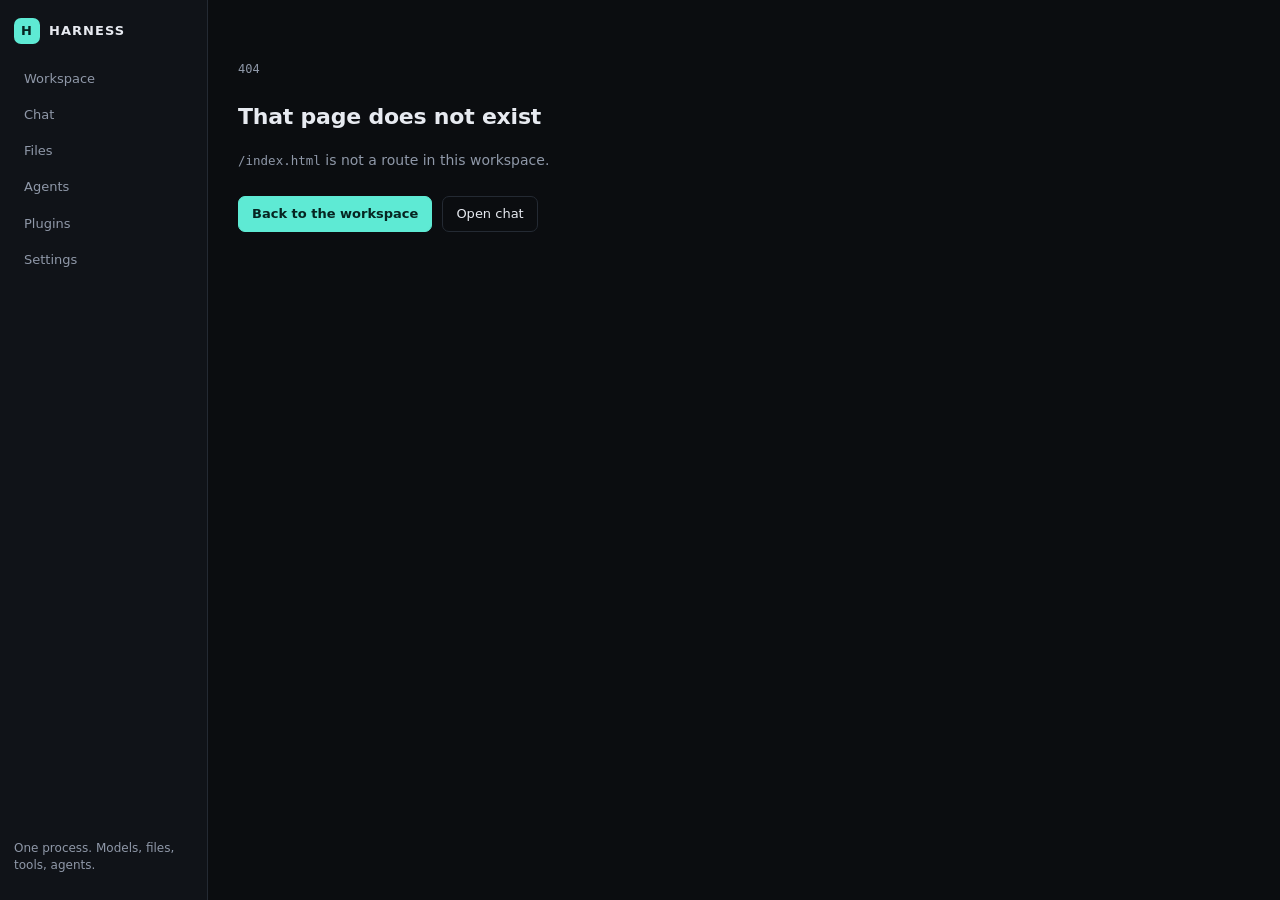
<file: index.html>
<!doctype html>
<html lang="en">
  <head>
    <meta charset="utf-8" />
    <meta name="viewport" content="width=device-width, initial-scale=1" />
    <meta name="color-scheme" content="dark" />
    <title>HARNESS — live demo</title>
    <meta name="description" content="HARNESS running in your browser: chat, files, tools, plugins and agent runs against an in-tab kernel with a mock model." />
    <script type="module" crossorigin src="./assets/demo-DasEPBld.js"></script>
    <link rel="stylesheet" crossorigin href="./assets/demo-BYEE1Gos.css">
  </head>
  <body>
    <div id="root"></div>
    <script>window.__HARNESS_DEMO__ = true;</script>
    <noscript>HARNESS needs JavaScript. The server build serves the same app over HTTP.</noscript>
  </body>
</html>
</file>
<file: assets/demo-BYEE1Gos.css>
:root{--bg:#0b0d10;--bg-2:#101318;--panel:#14171d;--panel-2:#191d24;--line:#242a33;--line-soft:#1c2129;--fg:#e7eaf0;--muted:#8f98a8;--accent:#5eead4;--accent-ink:#062521;--accent-dim:#5eead41f;--warn:#f5c26b;--danger:#ff7b72;--ok:#7ee787;--info:#79c0ff;--radius:10px;--radius-sm:7px;--mono:ui-monospace, SFMono-Regular, "SF Mono", Menlo, Consolas, monospace;--sans:ui-sans-serif, system-ui, -apple-system, "Segoe UI", Roboto, Inter, sans-serif}*{box-sizing:border-box}html,body,#root{height:100%}body{background:var(--bg);color:var(--fg);font:14px/1.55 var(--sans);-webkit-font-smoothing:antialiased;margin:0}h1,h2,h3{letter-spacing:-.01em;margin:0 0 4px;font-weight:620;line-height:1.25}h1{font-size:22px}h2{font-size:15px}h3{font-size:14px}p{margin:0 0 8px}a{color:var(--accent);text-decoration:none}a:hover{text-decoration:underline}code,pre,.mono{font-family:var(--mono);font-size:12.5px}pre{margin:0}ul,ol{margin:0;padding:0;list-style:none}.muted{color:var(--muted)}.small{font-size:12px}.ok{color:var(--ok)}.clamp-2{-webkit-line-clamp:2;-webkit-box-orient:vertical;display:-webkit-box;overflow:hidden}.grow{flex:auto}.ellipsis{text-overflow:ellipsis;white-space:nowrap;overflow:hidden}.shell{grid-template-columns:208px minmax(0,1fr);height:100vh;display:grid}.sidebar{border-right:1px solid var(--line);background:var(--bg-2);flex-direction:column;gap:18px;padding:18px 14px;display:flex}.sidebar-foot{margin-top:auto;line-height:1.4}.brand{color:var(--fg);letter-spacing:.08em;align-items:center;gap:9px;font-size:13px;font-weight:650;display:flex}.brand:hover{text-decoration:none}.brand-glyph{background:var(--accent);width:26px;height:26px;color:var(--accent-ink);border-radius:7px;place-items:center;font-size:13px;font-weight:800;display:inline-grid}.nav{flex-direction:column;gap:2px;display:flex}.nav-link{color:var(--muted);border-radius:var(--radius-sm);padding:7px 10px;font-size:13px}.nav-link:hover{color:var(--fg);background:var(--panel);text-decoration:none}.nav-link.active{color:var(--fg);background:var(--panel-2);box-shadow:inset 2px 0 0 var(--accent)}.main{overflow:auto}.page{flex-direction:column;gap:16px;max-width:1180px;padding:26px 30px 44px;display:flex}.page-head{justify-content:space-between;align-items:flex-start;gap:16px;display:flex}.page-actions{gap:8px;display:flex}.row{flex-wrap:nowrap;align-items:center;gap:10px;display:flex}.row.wrap{flex-wrap:wrap}.gap-sm{gap:6px}.stack{flex-direction:column;gap:10px;display:flex}.grid-2{grid-template-columns:repeat(auto-fit,minmax(220px,1fr));gap:12px;display:grid}.grid-3{grid-template-columns:repeat(auto-fit,minmax(240px,1fr));gap:14px;display:grid}.grid-cards{grid-template-columns:repeat(auto-fill,minmax(300px,1fr));gap:14px;display:grid}.split{grid-template-columns:minmax(0,1fr) minmax(0,1.1fr);gap:14px;display:grid}.card{background:var(--panel);border:1px solid var(--line);border-radius:var(--radius)}.panel{flex-direction:column;gap:10px;padding:16px 18px;display:flex}.panel-head h2{margin:0}.panel-head p{margin:2px 0 0}.card-head{border-bottom:1px solid var(--line-soft);justify-content:space-between;align-items:center;padding:12px 16px;display:flex}.card-foot{border-top:1px solid var(--line-soft);padding:10px 16px}.btn{border-radius:var(--radius-sm);border:1px solid var(--line);background:var(--panel-2);color:var(--fg);font:inherit;cursor:pointer;justify-content:center;align-items:center;gap:7px;padding:7px 13px;font-size:13px;transition:background .12s,border-color .12s;display:inline-flex}.btn:hover:not(:disabled){background:#21262f;border-color:#303845;text-decoration:none}.btn:disabled{opacity:.55;cursor:not-allowed}.btn-primary{background:var(--accent);border-color:var(--accent);color:var(--accent-ink);font-weight:600}.btn-primary:hover:not(:disabled){background:#7ff2de;border-color:#7ff2de}.btn-danger{color:var(--danger);border-color:#ff7b7259}.btn-quiet{background:0 0}.btn-sm{padding:4px 9px;font-size:12px}.btn-md{padding:7px 13px}.btn-inline{padding:1px 8px;font-size:12px}.input{border-radius:var(--radius-sm);border:1px solid var(--line);background:var(--bg-2);width:100%;color:var(--fg);font:inherit;padding:8px 10px;font-size:13px}.input:focus{outline:2px solid var(--accent-dim);border-color:var(--accent)}textarea.input{resize:vertical;min-height:64px;font-family:var(--sans)}select.input{appearance:none;background-image:linear-gradient(45deg, transparent 49%, var(--muted) 50%), linear-gradient(-45deg, transparent 49%, var(--muted) 50%);background-position:right 14px center,right 9px center;background-repeat:no-repeat;background-size:5px 5px;padding-right:26px}.inline-select{width:auto;min-width:130px;padding:4px 26px 4px 8px;font-size:12px}.field{flex-direction:column;gap:4px;font-size:12px;display:flex}.field-label{color:var(--muted);letter-spacing:.02em;font-weight:550}.field-hint{color:var(--muted);font-size:11.5px}.field-error{color:var(--danger);font-size:11.5px}fieldset{border:1px solid var(--line);border-radius:var(--radius-sm);margin:0;padding:10px 12px}.label{color:var(--muted);font-size:12px}.chips{flex-wrap:wrap;gap:6px;display:flex}.chip{background:var(--panel-2);border:1px solid var(--line);color:var(--muted);border-radius:999px;padding:2px 8px;font-size:11.5px}.chip-toggle{cursor:pointer;align-items:center;gap:6px;display:inline-flex}.chip-toggle input{accent-color:var(--accent)}.badge{letter-spacing:.02em;text-transform:lowercase;border:1px solid var(--line);color:var(--muted);background:var(--bg-2);border-radius:999px;align-items:center;padding:1px 8px;font-size:11px;font-weight:600;display:inline-flex}.badge-ok,.badge-good{color:var(--ok);background:#7ee78714;border-color:#7ee78759}.badge-info{color:var(--info);background:#79c0ff14;border-color:#79c0ff59}.badge-warn{color:var(--warn);background:#f5c26b14;border-color:#f5c26b59}.badge-danger,.badge-bad{color:var(--danger);background:#ff7b7214;border-color:#ff7b7259}.badge-idle,.badge-neutral{color:var(--muted)}.badge-assistant{color:var(--accent);border-color:#5eead44d}.badge-tool{color:var(--warn);font-family:var(--mono);border-color:#f5c26b4d}.error-banner{border-radius:var(--radius-sm);color:#ffb3ad;background:#ff7b7212;border:1px solid #ff7b7266;align-items:center;gap:9px;padding:9px 12px;font-size:12.5px;display:flex}.error-dot{width:16px;height:16px;color:var(--danger);background:#ff7b7233;border-radius:50%;flex:none;place-items:center;font-size:11px;font-weight:800;display:inline-grid}.error-text{flex:auto}.form-error{color:var(--danger);font-size:12px}.notice{color:var(--muted);font-size:12.5px}.alert{border-radius:var(--radius-sm);padding:8px 11px;font-size:12.5px}.alert-warn{color:var(--warn);background:#f5c26b12;border:1px solid #f5c26b4d}.alert-error{color:var(--danger);background:#ff7b7212;border:1px solid #ff7b724d}.loading{color:var(--muted);flex-direction:column;gap:10px;font-size:12.5px;display:flex}.loading-line{align-items:center;gap:8px;display:flex}.spinner{border:2px solid var(--line);border-top-color:var(--accent);border-radius:50%;flex:none;width:12px;height:12px;animation:.7s linear infinite spin;display:inline-block}@keyframes spin{to{transform:rotate(360deg)}}.skeleton{flex-direction:column;gap:8px;display:flex}.skeleton-row{background:linear-gradient(90deg, var(--panel) 25%, var(--panel-2) 50%, var(--panel) 75%);background-size:200% 100%;border-radius:6px;height:12px;animation:1.4s infinite shimmer}@keyframes shimmer{to{background-position:-200% 0}}.empty{text-align:center;border:1px dashed var(--line);border-radius:var(--radius);background:#10131880;flex-direction:column;align-items:center;gap:8px;padding:34px 20px;display:flex}.empty-icon{background:var(--accent-dim);width:34px;height:34px;color:var(--accent);border-radius:10px;place-items:center;font-size:16px;display:inline-grid}.empty p{max-width:46ch;margin:0}.empty-action{margin-top:6px}.chat-layout{grid-template-columns:240px minmax(0,1fr);gap:14px;min-height:0;display:grid}.chat-side{border:1px solid var(--line);border-radius:var(--radius);background:var(--panel);flex-direction:column;gap:8px;max-height:calc(100vh - 130px);padding:10px;display:flex}.chat-side-head{justify-content:space-between;align-items:center;display:flex}.conv-list{flex-direction:column;gap:2px;display:flex;overflow:auto}.conv-open{border-radius:var(--radius-sm);color:var(--fg);text-align:left;font:inherit;cursor:pointer;background:0 0;border:1px solid #0000;flex-direction:column;gap:1px;width:100%;padding:8px 9px;display:flex}.conv-open:hover{background:var(--panel-2);text-decoration:none}.conv-open.active{background:var(--panel-2);border-color:var(--line)}.conv-title{font-size:12.5px}.chat-main{border:1px solid var(--line);border-radius:var(--radius);background:var(--panel);flex-direction:column;min-height:0;display:flex}.chat-head{border-bottom:1px solid var(--line-soft);justify-content:space-between;align-items:center;gap:10px;padding:9px 14px;display:flex}.thread{flex-direction:column;flex:auto;gap:14px;min-height:320px;max-height:calc(100vh - 300px);padding:16px;display:flex;overflow:auto}.messages{flex-direction:column;gap:14px;display:flex}.msg{flex-direction:column;gap:5px;display:flex}.msg-meta{align-items:center;gap:8px;font-size:11px;display:flex}.msg-body{white-space:pre-wrap;word-break:break-word;font-size:13.5px}.msg-assistant .msg-body{color:var(--fg)}.msg-user .msg-body{color:#cfd6e2}.caret{background:var(--accent);vertical-align:-2px;width:7px;height:14px;animation:1s steps(2,start) infinite blink;display:inline-block}@keyframes blink{to{visibility:hidden}}.composer{border-top:1px solid var(--line-soft);flex-direction:column;gap:8px;padding:12px 14px;display:flex}.composer-actions{justify-content:space-between;align-items:center;gap:10px;display:flex}.suggestions{flex-wrap:wrap;gap:6px;display:flex}.suggestions button{font-size:12px}.is-streaming{box-shadow:inset 0 0 0 1px var(--accent-dim)}.files{grid-template-columns:minmax(0,1fr) minmax(0,1.15fr);align-items:start;gap:14px;display:grid}.crumb{color:var(--muted);align-items:center;gap:6px;font-size:12px;display:flex}.crumb a{color:var(--muted)}.list{flex-direction:column;display:flex}.row-link{border-bottom:1px solid var(--line-soft);color:var(--fg);width:100%;font:inherit;text-align:left;cursor:pointer;background:0 0;border-top:0;border-left:0;border-right:0;align-items:center;gap:9px;padding:7px 10px;display:flex}.row-link:hover{background:var(--panel-2);text-decoration:none}.row-link.active{background:var(--panel-2)}.path{font-size:12.5px}.editor-card{flex-direction:column;gap:8px;display:flex}.editor{min-height:320px;font-family:var(--mono);font-size:12.5px;line-height:1.5}.code-block{background:var(--bg-2);border:1px solid var(--line-soft);border-radius:var(--radius-sm);max-height:320px;padding:10px;overflow:auto}.search-row,.inline-form{align-items:center;gap:8px;display:flex}.agent-card{flex-direction:column;gap:9px;padding:14px 16px;display:flex}.run-form{align-items:flex-start;gap:8px;display:flex}.run-link{font-family:var(--mono);font-size:11.5px}.steps{flex-direction:column;gap:10px;display:flex}.step{border:1px solid var(--line-soft);border-radius:var(--radius-sm);background:var(--bg-2);flex-direction:column;gap:6px;padding:9px 11px;display:flex}.step-error{border-color:#ff7b7259}.step-head{color:var(--muted);align-items:center;gap:8px;font-size:11.5px;display:flex}.step-text{white-space:pre-wrap;margin:0;font-size:13px}.step-args,.step-result{background:var(--panel);border:1px solid var(--line-soft);border-radius:6px;max-height:180px;padding:7px 9px;overflow:auto}.step-error-text{color:var(--danger);margin:0;font-size:12.5px}.plugin-card{flex-direction:column;gap:10px;padding:15px 17px;display:flex}.plugin-head{justify-content:space-between;align-items:flex-start;gap:12px;display:flex}.plugin-head h2{align-items:baseline;gap:7px;display:flex}.module-list{flex-direction:column;gap:6px;display:flex}.module-row{border-bottom:1px solid var(--line-soft);justify-content:space-between;align-items:center;gap:10px;padding:6px 0;display:flex}.stat{align-items:baseline;gap:7px;margin:4px 0 0;font-size:24px;font-weight:650;display:flex}.stat-label{color:var(--muted);font-size:11.5px;font-weight:400}.link-arrow{font-size:12.5px}.facts{grid-template-columns:max-content minmax(0,1fr);gap:6px 16px;margin:0;font-size:12.5px;display:grid}.facts dt{color:var(--muted)}.facts dd{flex-wrap:wrap;gap:6px;margin:0;display:flex}.auth{background:radial-gradient(1200px 600px at 50% -20%, #5eead412, transparent), var(--bg);place-items:center;min-height:100vh;padding:24px;display:grid}.auth-card{background:var(--panel);border:1px solid var(--line);border-radius:14px;flex-direction:column;gap:10px;width:100%;max-width:400px;padding:26px;display:flex}.brand-mark{margin-bottom:2px}.auth-form{flex-direction:column;gap:12px;margin-top:6px;display:flex}.auth-foot{margin-top:8px;font-size:12px}.not-found{align-items:flex-start;padding-top:60px}.snippet{white-space:pre-wrap;font-family:var(--mono);color:var(--muted);background:var(--bg-2);border:1px solid var(--line-soft);border-radius:var(--radius-sm);padding:9px 11px;font-size:12.5px}@media (width<=860px){.shell{grid-template-columns:1fr;height:auto}.sidebar{border-right:0;border-bottom:1px solid var(--line);flex-direction:row;align-items:center;overflow-x:auto}.nav{flex-direction:row}.sidebar-foot{display:none}.chat-layout,.files,.split{grid-template-columns:1fr}.thread,.chat-side{max-height:none}}
</file>
